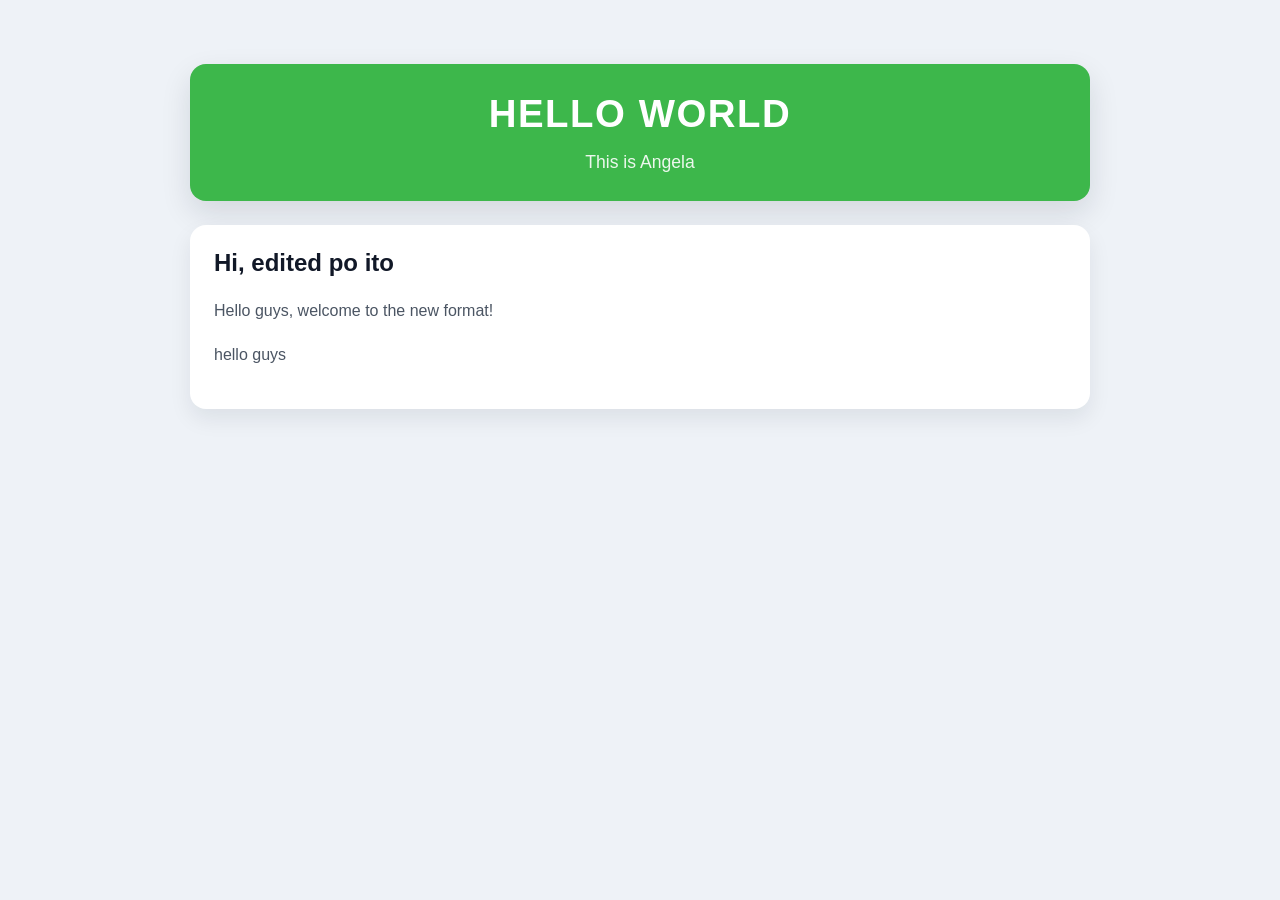
<file: index.html>
<!DOCTYPE html>
<html lang="en">
<head>
    <meta charset="UTF-8">
    <meta name="viewport" content="width=device-width, initial-scale=1.0">
    <title>Angela Page</title>
    <link rel="stylesheet" href="style.css">
</head>
<body>
    <div class="container">
        <header>
            <h1>HELLO WORLD</h1>
            <p class="subtitle">This is Angela</p>
        </header>
        <main>
            <section class="content-card">
                <h2>Hi, edited po ito</h2>
                <p>Hello guys, welcome to the new format!</p>
                <p>hello guys</p> 
            </section>
        </main>
    </div>
</body>
</html>
</file>
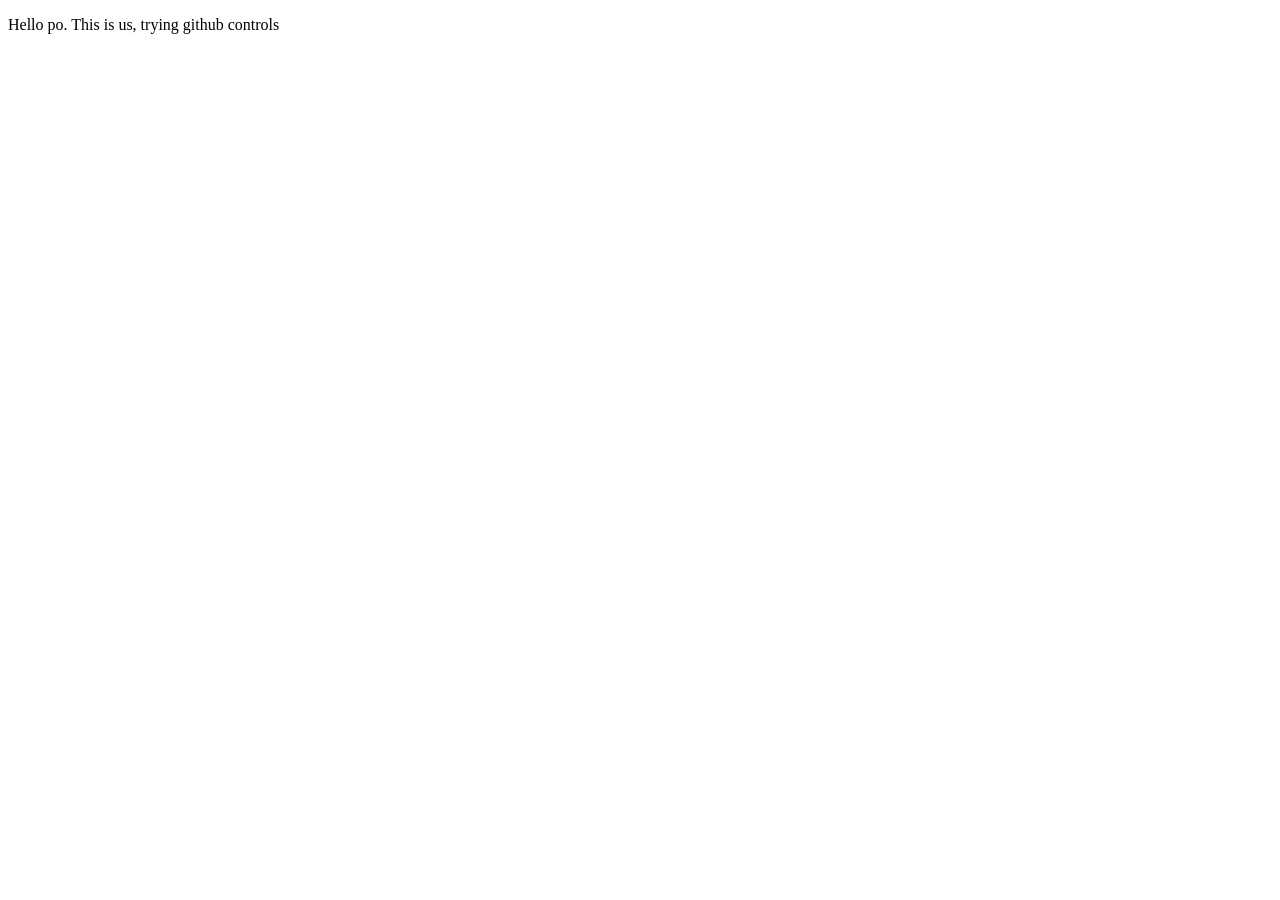
<file: gela.html>
<!DOCTYPE html>
<html lang="en">
<head>
    <meta charset="UTF-8">
    <meta name="viewport" content="width=device-width, initial-scale=1.0">
    <title>Document</title>
</head>
<body>
    <p>Hello po. This is us, trying github controls</p>
</body>
</html>
</file>
<file: style.css>
body {
  margin: 0;
  padding: 0;
  font-family: Arial, sans-serif;
  background: #eef2f7;
  color: #71486e;
}

.container {
  max-width: 900px;
  margin: 40px auto;
  padding: 24px;
}

header {
  background: #3db74b;
  color: #ffffff;
  padding: 28px 24px;
  border-radius: 16px;
  text-align: center;
  box-shadow: 0 12px 30px rgba(15, 23, 42, 0.12);
}

header h1 {
  margin: 0;
  font-size: 2.4rem;
  letter-spacing: 0.04em;
}

.subtitle {
  margin: 16px 0 0;
  font-size: 1.1rem;
  opacity: 0.9;
}

.content-card {
  margin-top: 24px;
  padding: 24px;
  background: #ffffff;
  border-radius: 16px;
  box-shadow: 0 10px 22px rgba(15, 23, 42, 0.08);
}

.content-card h2 {
  margin-top: 0;
  color: #111827;
}

.content-card p {
  line-height: 1.75;
  color: #4b5563;
}
</file>
